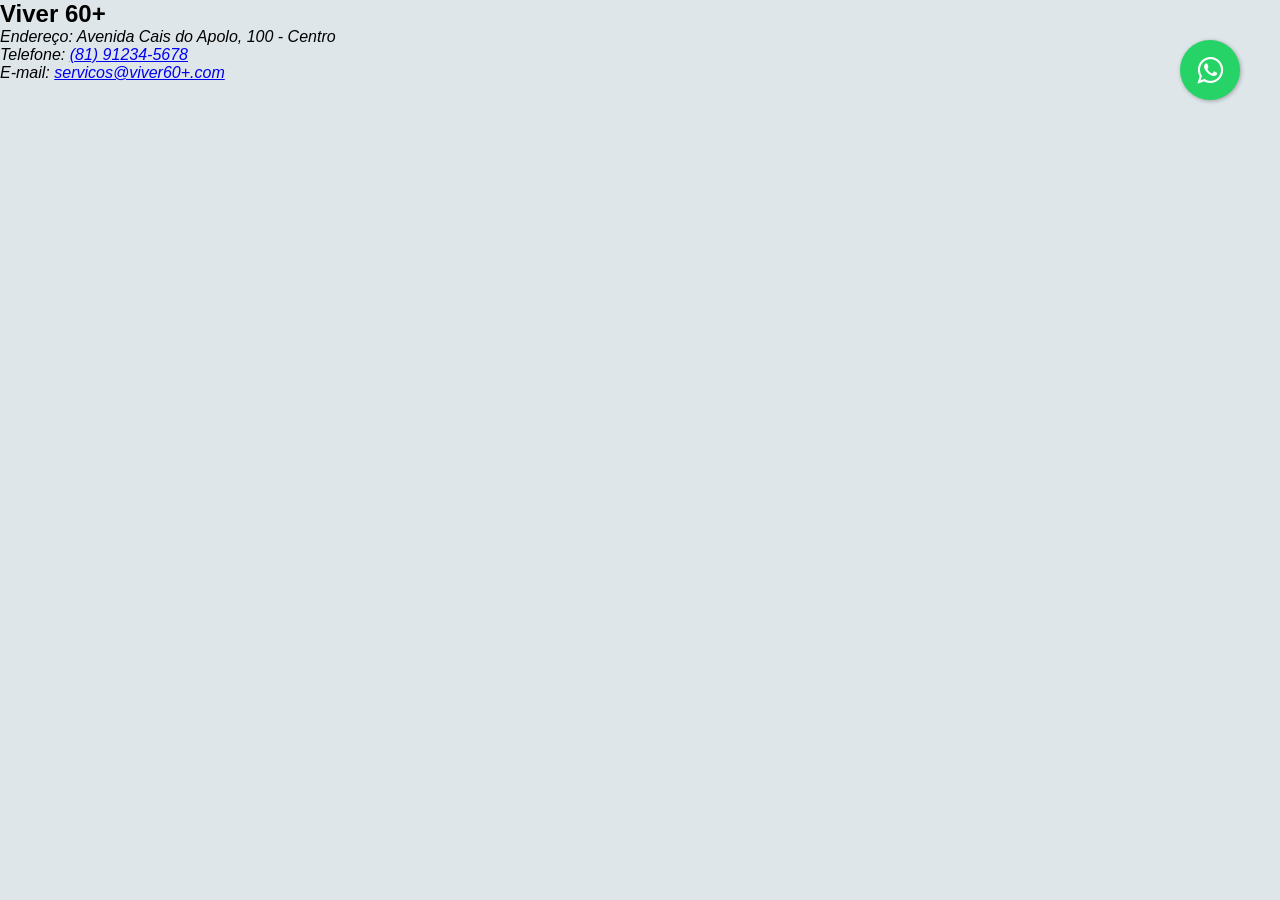
<file: contato.html>
<!DOCTYPE html>
<html lang="pt-BR">
<head>
  <meta charset="UTF-8">
  <meta name="viewport" content="width=device-width, initial-scale=1.0">
  <title>Viver 60+</title>
  <link rel="stylesheet" href="css/style.css"/>
</head>
<body>

  <section id="contato">
    <h2>Viver 60+</h2>
    <address>
      <p>Endereço: Avenida Cais do Apolo, 100 - Centro</p>
      <p>Telefone: <a href="tel:+5581912345678">(81) 91234-5678</a><link rel="stylesheet" href="https://maxcdn.bootstrapcdn.com/font-awesome/4.5.0/css/font-awesome.min.css">

<a href="https://wa.me." class="btn-whatsapp" target="_blank">
  <i class="fa fa-whatsapp"></i>
</a></p>
      <p>E-mail: <a href="mailto:servicos@viver60+.com">servicos@viver60+.com</a></p>



      <iframe src="https://www.google.com/maps/embed?pb=!1m18!1m12!1m3!1d3950.3805151775136!2d-34.87490262523083!3d-8.062613191965033!2m3!1f0!2f0!3f0!3m2!1i1024!2i768!4f13.1!3m3!1m2!1s0x7ab18a4a2e7b337%3A0x1614092683925b9c!2sAv.%20Rio%20Branco%2C%20100%20-%20Recife%2C%20PE%2C%2050030-320!5e0!3m2!1spt-BR!2sbr!4v1790208582071!5m2!1spt-BR!2sbr" width="1200" height="550" style="border:0;" allowfullscreen="" loading="lazy" referrerpolicy="strict-origin-when-cross-origin"></iframe>
      
    </address>
  </section>
  
</body>
</html>
</file>
<file: css/style.css>
* {
    margin: 0;
    padding: 0;
    box-sizing: border-box;
    font-family: 'Segoe UI', Verdana, sans-serif;
}

body {
    background-color: rgb(222, 230, 233);
    color: black
} 

.navbar {
    display: flex;
    justify-content: space-between;
    align-items: center;
    background-color: #1a1a1a;
    padding: 20px 50px;
    border-bottom: 2px solid #8ab890;
} 

.logo {
    color: #079e7d;
    font-weight: bold;
    font-size: 1.2rem;
    letter-spacing: 1px;
}

.nav-links a {
    color: #ffffff;
    text-decoration: none;
    margin-left: 20px;
    font-size: 0.9rem;
    transition: color 0.3s;
}

.nav-links a:hover {
    color: #d8ab16;
}

.dropdown {
    display: inline-block;
    position: relative;
}
.dropdown-content {     
    display: none;
    position: absolute;
    background-color: #222;
    min-width: 140px;
    box-shadow: 0px 8px 16px rgba(0,0,0,0.2);
    z-index: 1;
    top: 100%;
    left: 20px;
}
.dropdown-content a {
    color: #ffffff;
    padding: 12px 16px;
    display: block;
    margin: 0;
}

.dropdown-content a:hover {
    background-color: #333;
}

.dropdown:hover .dropdown-content {
    display: block;
}

.section-01 {
background-color: rgb(222, 230, 233);
background-image: url('canva.jpg');
background-size: cover;
background-position: center;
background-repeat: no-repeat;
color: #ffffff; 
text-align: center; 
padding: 80px 20px;
}



.section-01 h1 {
    color: #079e7d;
    font-size: 10rem;
    margin-bottom: 20px;
}

.section-01 p {
    color: black;
    font-size: 2.6rem;
    line-height: 1.6;   
}

.btn {
    padding: 12px 24px;
    text-decoration: none;
    font-weight: bold;
    border-radius: 4px;
    font-size: 0.9rem;
    transition: all 0.3s;
}

.btn-loja {
    border: 2px solid #fff;
    color: #fff;

}

.btn-servicos:hover {
    background-color: #f5e5b6;
}

.btn-loja:hover {
    background-color: #fff;
    color: #2a1f1d;
}

.section-02 {
    text-align: center;
}

.section-02 h2 {
    text-align: center;
    color: #2a1f1d;
    font-size: 3.5rem;
    margin-top: 10px;
    margin-bottom: 10px;
}


.cards-container {
    display: flex;
    justify-content: center;
    gap: 30px;
    flex-wrap: wrap;
    max-width: 1100px;
    margin: 0 auto;
}

.card {
    background-color: #fff;
    border: 1px solid #e0e0e0;
    border-radius: 8px;
    padding: 30px 20px;
    width: 300px;
    box-shadow: 0 4px 6px rgba(0,0,0,0.05);
    transition: transform 0.3s;
}

.card h3 {
    margin-bottom: 12px;
    color: #2a1f1d;
    font-size: 1.5rem;
}

.card p {
    margin-bottom: 12px;
    color: #2a1f1d;
    font-size: 1.1rem;
}

.card:hover {
    transform: translateY(-5px);
}


img {
    height: 200px;
    width: 200px;
}

.texto-servico {
  display: block;        
  font-size: 1.15rem;   
  font-weight: 600;     
  color: #333333;        
  margin-bottom: 5px; 
}

.valor-servico {
  display: block;        
  font-size: 1.4rem;     
  font-weight: bold;    
  color: #2ecc71;       
}

.login-info {
    text-align: center;
    margin-bottom: 40px;
    padding: 20px;
    background-color: #fff;
    border-radius: 8px;
    box-shadow: 0 4px 6px rgba(0, 0, 0, 0.05);
}

.login-info h1 {
    color: #2c3e50;
    font-size: 2rem;
    margin-bottom: 8px;
}

.login-info p {
    color: #7f8c8d;
    font-size: 1.1rem;
}

.cards-container {
    display: flex;
    flex-wrap: wrap;
    gap: 20px;
    justify-content: center;
}

.card {
    background-color: #fff;
    border-radius: 10px;
    padding: 24px;
    width: 100%;
    max-width: 320px;
    text-align: center;
    box-shadow: 0 4px 15px rgba(0, 0, 0, 0.05);
    transition: transform 0.2s ease, box-shadow 0.2s ease;
}

.card:hover {
    transform: translateY(-5px);
    box-shadow: 0 8px 25px rgba(0, 0, 0, 0.1);
}

.card img {
    border-radius: 8px;
    object-fit: cover;
    margin-bottom: 16px;
}

.card h2, .card h3, .card h4 {
    color: #2c3e50;
    font-size: 1.3rem;
    margin-bottom: 12px;
}

.card p {
    color: #555;
    font-size: 0.95rem;
    margin-bottom: 6px;
    background-color: #f9f9f9;
    padding: 6px;
    border-radius: 4px;
}

.card-01 { border-top: 5px solid #3498db; } /* Azul para Acompanhamento */
.card-02 { border-top: 5px solid #e67e22; } /* Laranja para Consultoria */
.card-03 { border-top: 5px solid #2ecc71; } /* Verde para Gestão */

.btn-whatsapp {
  position: fixed;
  width: 60px;
  height: 60px;
  top: 40px;
  right: 40px;
  background-color: #25d366;
  color: #fff;
  border-radius: 50px;
  text-align: center;
  font-size: 30px;
  box-shadow: 1px 1px 4px rgba(0, 0, 0, 0.3);
  z-index: 1000;
  display: flex;
  align-items: center;
  justify-content: center;
  text-decoration: none;
  transition: background-color 0.3s;
}

.btn-whatsapp:hover {
  background-color: #20ba5a;
  color: #fff;
}

.footer-container {
  display: grid;
  grid-template-columns: 1.3fr 1fr 1fr;
  justify-content: space-between;
  gap:24px;
  font-size: 14px;
  color: #e9dccf;
  background-color: #079e7d;
  padding: 20px; 
  margin-top: 40px;
  border-top: 1px solid #079e7d; 
 
}

.container {
  display: flex;
  align-items: center; 
  gap: 20px;
}

.container img {
  width: 2000px;
  height: auto;
}


.texto {
    padding: 40px;
    display: flex;
    flex-direction: column;
    justify-content: center;
}

.texto h1 {
    font-size: 8.2rem;
    color: #16a085;
    margin-bottom: 10px;
    font-weight: 400;
}

.texto h2 {
    font-size: 2.3rem;
    color: black;
    margin-bottom: 20px;
    font-weight: 500;
}

.texto p {
    font-size: 2.05rem;
    line-height: 1.6;
    color: #555555;
}

.footer {
    align-items: center;
}
</file>
